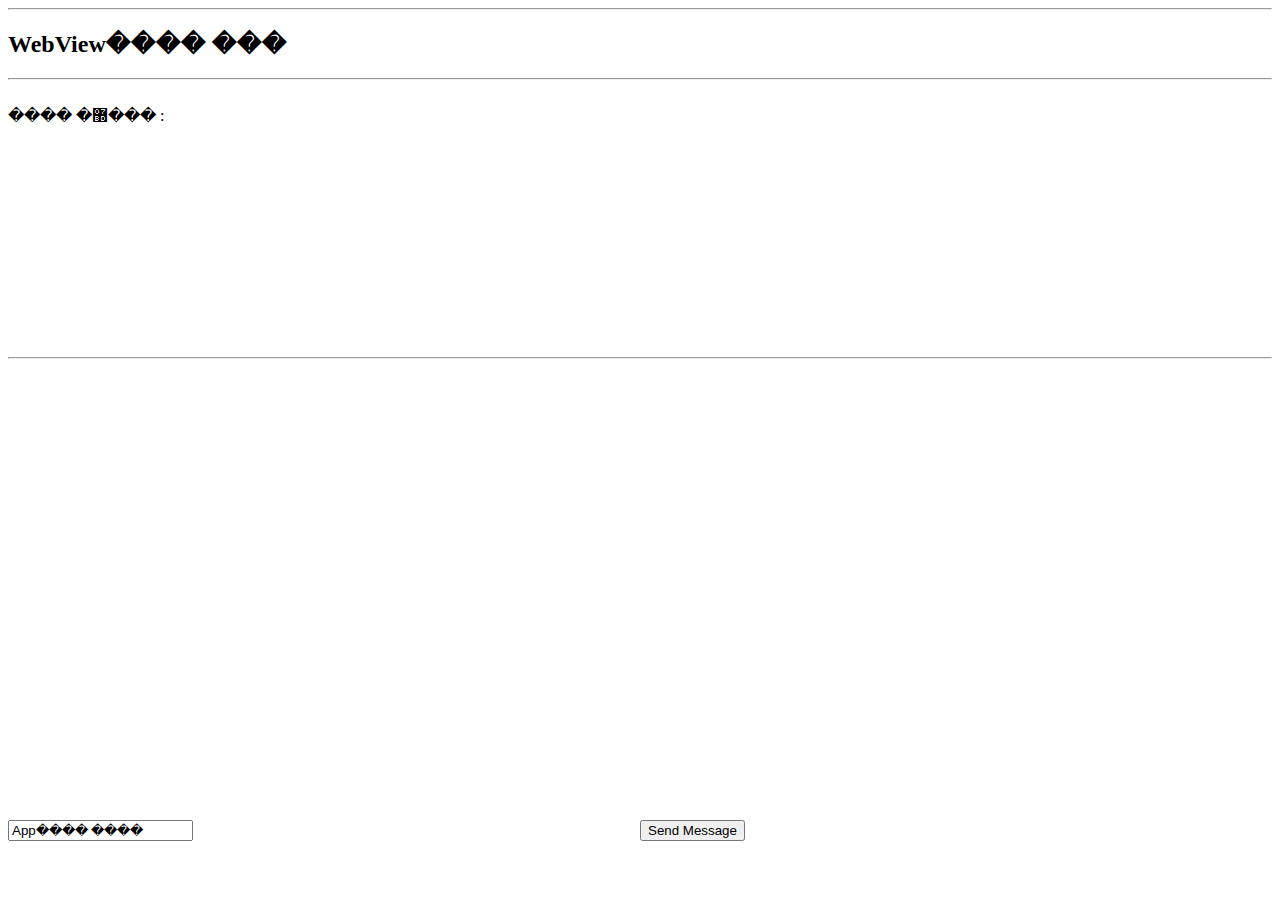
<file: App/assets/javapage.html>
<html>
<head>
	<script language="JavaScript">
	function setMessage(arg) {
		var mainFrame = document.getElementById('textMessageFromApp');
		var createFrame = document.createElement("div");
		createFrame.innerHTML = arg;
		mainFrame.appendChild(createFrame);
	} 
	function sendMessage(msg){
		window.android.setMessage(msg);
	}
	</script>
	<style>
		input {
			position:absolute; top:100%; margin-top:-80px;
		}
	</style>
</head>
<body>
	<hr/>
		<h2>WebView���� ���</h2>
	<hr/>
	<br/>
		���� �޽��� :
		<p id="textMessageFromApp" style="height:200px; overflow-y:auto;"> 
	</p>
	<hr/>
	<input type="text" id="textMessageToApp"  value="App���� ����"/>
	<input type="button" value="Send Message" onclick="sendMessage(document.getElementById('textMessageToApp').value)" style="left:50%;"/>
</body>
</html>
</file>
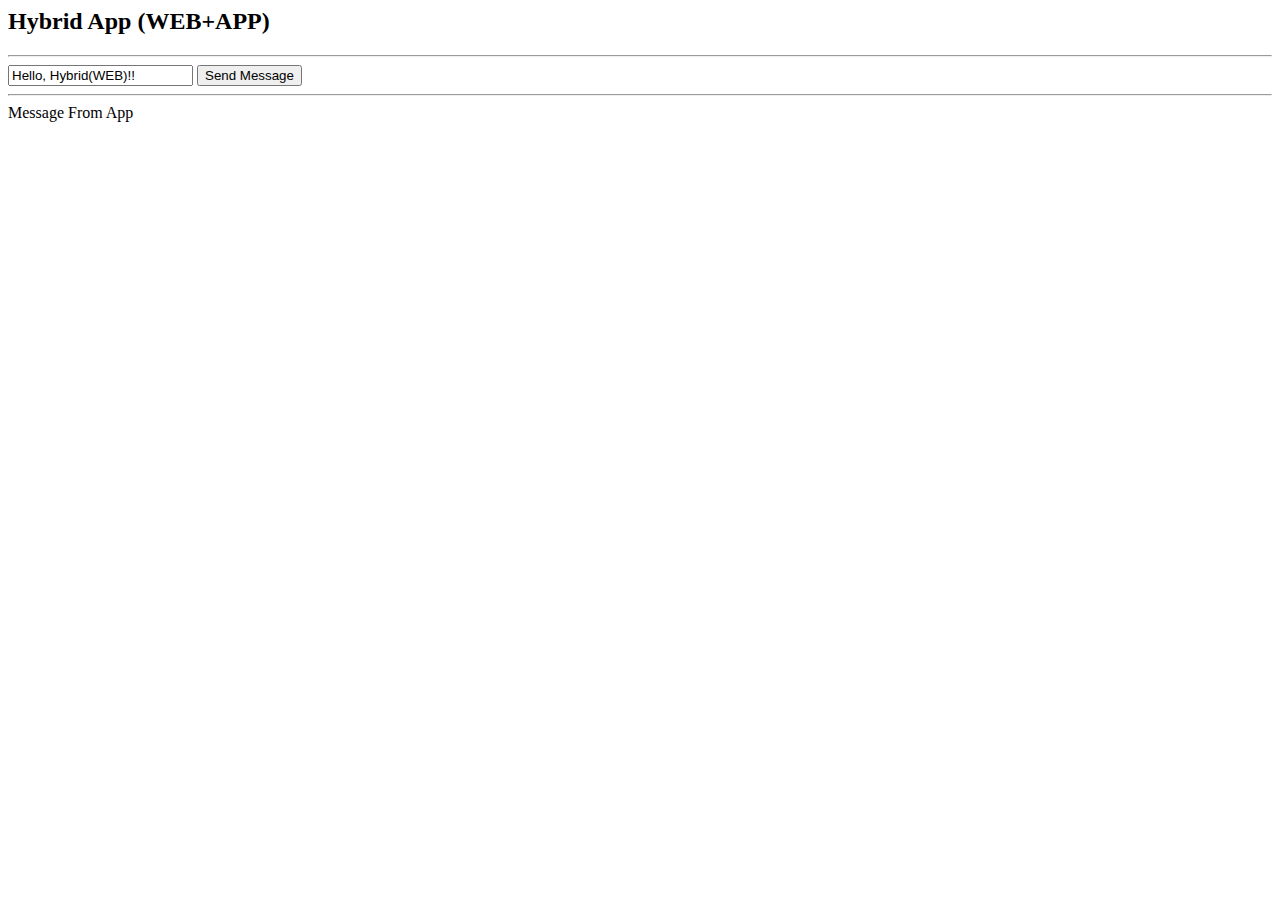
<file: App/assets/test.html>
<html>
<head>

<script language="JavaScript">
	function setMessage(arg) {
		document.getElementById('textMessageFromApp').innerHTML = arg;
	}

	function sendMessage(msg) {
		window.HybridApp.setMessage(msg);
	}
</script>
</head>

<body>
	<h2>Hybrid App (WEB+APP)</h2>
	<hr />
	<input type="text" id="textMessageFromWeb" value="Hello, Hybrid(WEB)!!" />
	<input type="button" value="Send Message"
		onclick="sendMessage(document.getElementById('textMessageFromWeb').value)" />

	<hr />
	Message From App
	<p id="textMessageFromApp"></p>
</body>
</html>
</file>
